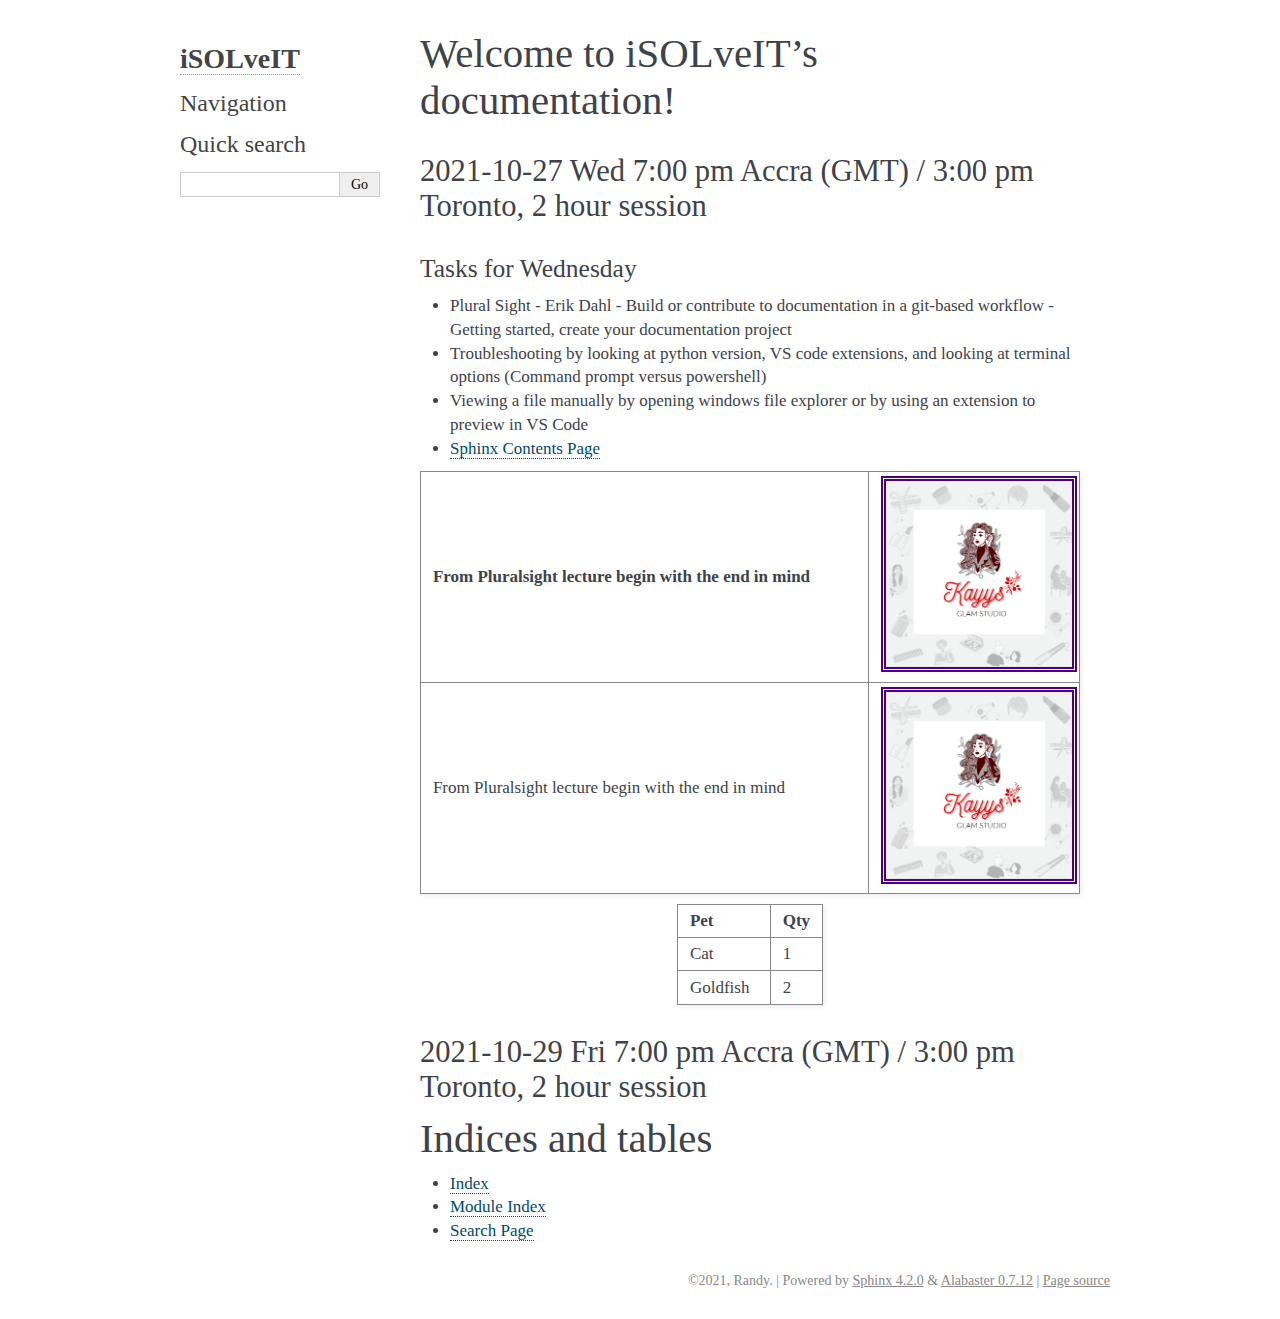
<file: docs/_build/html/index.html>
<!DOCTYPE html>

<html>
  <head>
    <meta charset="utf-8" />
    <meta name="viewport" content="width=device-width, initial-scale=1.0" /><meta name="generator" content="Docutils 0.17.1: http://docutils.sourceforge.net/" />

    <title>Welcome to iSOLveIT’s documentation! &#8212; iSOLveIT  documentation</title>
    <link rel="stylesheet" type="text/css" href="_static/pygments.css" />
    <link rel="stylesheet" type="text/css" href="_static/alabaster.css" />
    <link rel="stylesheet" type="text/css" href="_static/css/custom.css" />
    <script data-url_root="./" id="documentation_options" src="_static/documentation_options.js"></script>
    <script src="_static/jquery.js"></script>
    <script src="_static/underscore.js"></script>
    <script src="_static/doctools.js"></script>
    <link rel="index" title="Index" href="genindex.html" />
    <link rel="search" title="Search" href="search.html" />
   
  <link rel="stylesheet" href="_static/custom.css" type="text/css" />
  
  
  <meta name="viewport" content="width=device-width, initial-scale=0.9, maximum-scale=0.9" />

  </head><body>
  

    <div class="document">
      <div class="documentwrapper">
        <div class="bodywrapper">
          

          <div class="body" role="main">
            
  <section id="welcome-to-isolveit-s-documentation">
<h1>Welcome to iSOLveIT’s documentation!<a class="headerlink" href="#welcome-to-isolveit-s-documentation" title="Permalink to this headline">¶</a></h1>
<section id="wed-7-00-pm-accra-gmt-3-00-pm-toronto-2-hour-session">
<h2>2021-10-27 Wed 7:00 pm Accra (GMT) / 3:00 pm Toronto, 2 hour session<a class="headerlink" href="#wed-7-00-pm-accra-gmt-3-00-pm-toronto-2-hour-session" title="Permalink to this headline">¶</a></h2>
<section id="tasks-for-wednesday">
<h3>Tasks for Wednesday<a class="headerlink" href="#tasks-for-wednesday" title="Permalink to this headline">¶</a></h3>
<ul class="simple">
<li><p>Plural Sight - Erik Dahl - Build or contribute to documentation in a git-based workflow - Getting started, create your documentation project</p></li>
<li><p>Troubleshooting by looking at python version, VS code extensions, and looking at terminal options (Command prompt versus powershell)</p></li>
<li><p>Viewing a file manually by opening windows file explorer or by using an extension to preview in VS Code</p></li>
<li><p><a class="reference external" href="https://www.sphinx-doc.org/en/master/contents.html">Sphinx Contents Page</a></p></li>
</ul>
<table class="docutils align-default">
<colgroup>
<col style="width: 68%" />
<col style="width: 32%" />
</colgroup>
<thead>
<tr class="row-odd"><th class="head"><p>From Pluralsight lecture begin with the end in mind</p></th>
<th class="head"><img alt="_images/kays.png" src="_images/kays.png" />
</th>
</tr>
</thead>
<tbody>
<tr class="row-even"><td><p>From Pluralsight lecture begin with the end in mind</p></td>
<td><img alt="_images/kays.png" src="_images/kays.png" />
</td>
</tr>
</tbody>
</table>
<table class="docutils align-default">
<colgroup>
<col style="width: 64%" />
<col style="width: 36%" />
</colgroup>
<thead>
<tr class="row-odd"><th class="head"><p>Pet</p></th>
<th class="head"><p>Qty</p></th>
</tr>
</thead>
<tbody>
<tr class="row-even"><td><p>Cat</p></td>
<td><p>1</p></td>
</tr>
<tr class="row-odd"><td><p>Goldfish</p></td>
<td><p>2</p></td>
</tr>
</tbody>
</table>
</section>
</section>
<section id="fri-7-00-pm-accra-gmt-3-00-pm-toronto-2-hour-session">
<h2>2021-10-29 Fri  7:00 pm Accra (GMT) / 3:00 pm Toronto, 2 hour session<a class="headerlink" href="#fri-7-00-pm-accra-gmt-3-00-pm-toronto-2-hour-session" title="Permalink to this headline">¶</a></h2>
<div class="toctree-wrapper compound">
</div>
</section>
</section>
<section id="indices-and-tables">
<h1>Indices and tables<a class="headerlink" href="#indices-and-tables" title="Permalink to this headline">¶</a></h1>
<ul class="simple">
<li><p><a class="reference internal" href="genindex.html"><span class="std std-ref">Index</span></a></p></li>
<li><p><a class="reference internal" href="py-modindex.html"><span class="std std-ref">Module Index</span></a></p></li>
<li><p><a class="reference internal" href="search.html"><span class="std std-ref">Search Page</span></a></p></li>
</ul>
</section>


          </div>
          
        </div>
      </div>
      <div class="sphinxsidebar" role="navigation" aria-label="main navigation">
        <div class="sphinxsidebarwrapper">
<h1 class="logo"><a href="#">iSOLveIT</a></h1>








<h3>Navigation</h3>

<div class="relations">
<h3>Related Topics</h3>
<ul>
  <li><a href="#">Documentation overview</a><ul>
  </ul></li>
</ul>
</div>
<div id="searchbox" style="display: none" role="search">
  <h3 id="searchlabel">Quick search</h3>
    <div class="searchformwrapper">
    <form class="search" action="search.html" method="get">
      <input type="text" name="q" aria-labelledby="searchlabel" autocomplete="off" autocorrect="off" autocapitalize="off" spellcheck="false"/>
      <input type="submit" value="Go" />
    </form>
    </div>
</div>
<script>$('#searchbox').show(0);</script>








        </div>
      </div>
      <div class="clearer"></div>
    </div>
    <div class="footer">
      &copy;2021, Randy.
      
      |
      Powered by <a href="http://sphinx-doc.org/">Sphinx 4.2.0</a>
      &amp; <a href="https://github.com/bitprophet/alabaster">Alabaster 0.7.12</a>
      
      |
      <a href="_sources/index.rst.txt"
          rel="nofollow">Page source</a>
    </div>

    

    
  </body>
</html>
</file>
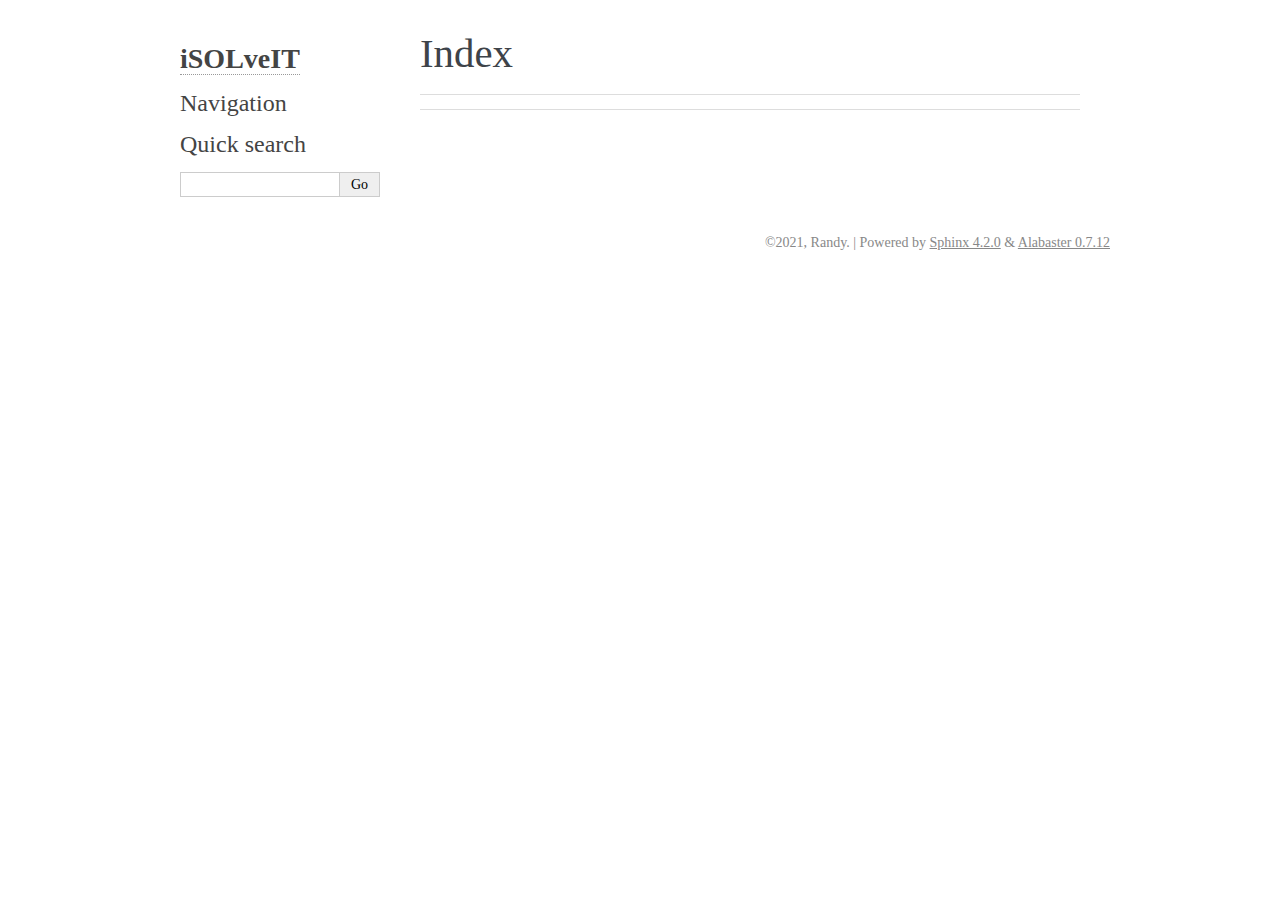
<file: docs/_build/html/genindex.html>
<!DOCTYPE html>

<html>
  <head>
    <meta charset="utf-8" />
    <meta name="viewport" content="width=device-width, initial-scale=1.0" />
    <title>Index &#8212; iSOLveIT  documentation</title>
    <link rel="stylesheet" type="text/css" href="_static/pygments.css" />
    <link rel="stylesheet" type="text/css" href="_static/alabaster.css" />
    <link rel="stylesheet" type="text/css" href="_static/css/custom.css" />
    <script data-url_root="./" id="documentation_options" src="_static/documentation_options.js"></script>
    <script src="_static/jquery.js"></script>
    <script src="_static/underscore.js"></script>
    <script src="_static/doctools.js"></script>
    <link rel="index" title="Index" href="#" />
    <link rel="search" title="Search" href="search.html" />
   
  <link rel="stylesheet" href="_static/custom.css" type="text/css" />
  
  
  <meta name="viewport" content="width=device-width, initial-scale=0.9, maximum-scale=0.9" />

  </head><body>
  

    <div class="document">
      <div class="documentwrapper">
        <div class="bodywrapper">
          

          <div class="body" role="main">
            

<h1 id="index">Index</h1>

<div class="genindex-jumpbox">
 
</div>


          </div>
          
        </div>
      </div>
      <div class="sphinxsidebar" role="navigation" aria-label="main navigation">
        <div class="sphinxsidebarwrapper">
<h1 class="logo"><a href="index.html">iSOLveIT</a></h1>








<h3>Navigation</h3>

<div class="relations">
<h3>Related Topics</h3>
<ul>
  <li><a href="index.html">Documentation overview</a><ul>
  </ul></li>
</ul>
</div>
<div id="searchbox" style="display: none" role="search">
  <h3 id="searchlabel">Quick search</h3>
    <div class="searchformwrapper">
    <form class="search" action="search.html" method="get">
      <input type="text" name="q" aria-labelledby="searchlabel" autocomplete="off" autocorrect="off" autocapitalize="off" spellcheck="false"/>
      <input type="submit" value="Go" />
    </form>
    </div>
</div>
<script>$('#searchbox').show(0);</script>








        </div>
      </div>
      <div class="clearer"></div>
    </div>
    <div class="footer">
      &copy;2021, Randy.
      
      |
      Powered by <a href="http://sphinx-doc.org/">Sphinx 4.2.0</a>
      &amp; <a href="https://github.com/bitprophet/alabaster">Alabaster 0.7.12</a>
      
    </div>

    

    
  </body>
</html>
</file>
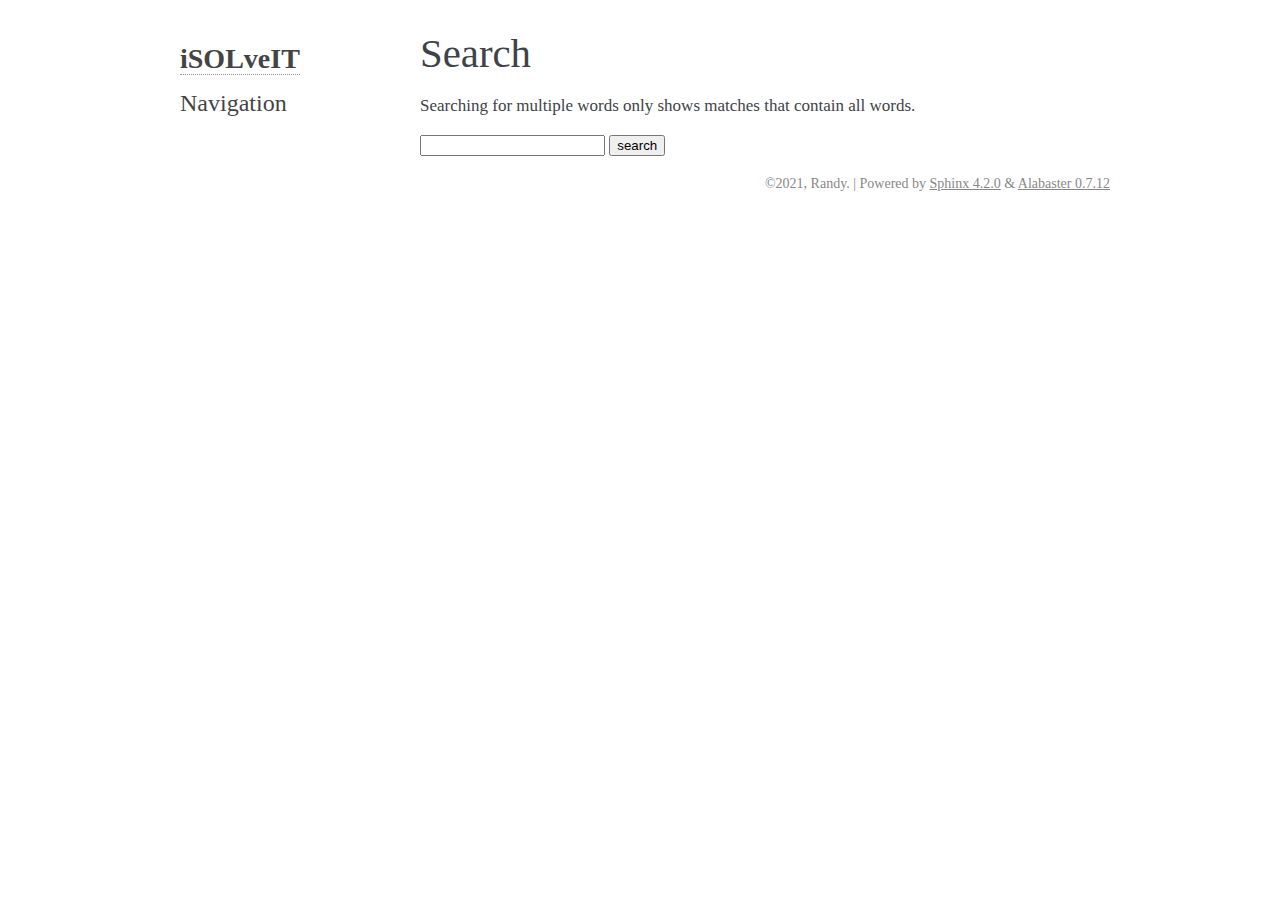
<file: docs/_build/html/search.html>
<!DOCTYPE html>

<html>
  <head>
    <meta charset="utf-8" />
    <meta name="viewport" content="width=device-width, initial-scale=1.0" />
    <title>Search &#8212; iSOLveIT  documentation</title>
    <link rel="stylesheet" type="text/css" href="_static/pygments.css" />
    <link rel="stylesheet" type="text/css" href="_static/alabaster.css" />
    <link rel="stylesheet" type="text/css" href="_static/css/custom.css" />
    
    <script data-url_root="./" id="documentation_options" src="_static/documentation_options.js"></script>
    <script src="_static/jquery.js"></script>
    <script src="_static/underscore.js"></script>
    <script src="_static/doctools.js"></script>
    <script src="_static/searchtools.js"></script>
    <script src="_static/language_data.js"></script>
    <link rel="index" title="Index" href="genindex.html" />
    <link rel="search" title="Search" href="#" />
  <script src="searchindex.js" defer></script>
  
   
  <link rel="stylesheet" href="_static/custom.css" type="text/css" />
  
  
  <meta name="viewport" content="width=device-width, initial-scale=0.9, maximum-scale=0.9" />


  </head><body>
  

    <div class="document">
      <div class="documentwrapper">
        <div class="bodywrapper">
          

          <div class="body" role="main">
            
  <h1 id="search-documentation">Search</h1>
  
  <noscript>
  <div class="admonition warning">
  <p>
    Please activate JavaScript to enable the search
    functionality.
  </p>
  </div>
  </noscript>
  
  
  <p>
    Searching for multiple words only shows matches that contain
    all words.
  </p>
  
  
  <form action="" method="get">
    <input type="text" name="q" aria-labelledby="search-documentation" value="" autocomplete="off" autocorrect="off" autocapitalize="off" spellcheck="false"/>
    <input type="submit" value="search" />
    <span id="search-progress" style="padding-left: 10px"></span>
  </form>
  
  
  
  <div id="search-results">
  
  </div>
  

          </div>
          
        </div>
      </div>
      <div class="sphinxsidebar" role="navigation" aria-label="main navigation">
        <div class="sphinxsidebarwrapper">
<h1 class="logo"><a href="index.html">iSOLveIT</a></h1>








<h3>Navigation</h3>

<div class="relations">
<h3>Related Topics</h3>
<ul>
  <li><a href="index.html">Documentation overview</a><ul>
  </ul></li>
</ul>
</div>








        </div>
      </div>
      <div class="clearer"></div>
    </div>
    <div class="footer">
      &copy;2021, Randy.
      
      |
      Powered by <a href="http://sphinx-doc.org/">Sphinx 4.2.0</a>
      &amp; <a href="https://github.com/bitprophet/alabaster">Alabaster 0.7.12</a>
      
    </div>

    

    
  </body>
</html>
</file>
<file: docs/_build/html/_static/pygments.css>
pre { line-height: 125%; }
td.linenos .normal { color: inherit; background-color: transparent; padding-left: 5px; padding-right: 5px; }
span.linenos { color: inherit; background-color: transparent; padding-left: 5px; padding-right: 5px; }
td.linenos .special { color: #000000; background-color: #ffffc0; padding-left: 5px; padding-right: 5px; }
span.linenos.special { color: #000000; background-color: #ffffc0; padding-left: 5px; padding-right: 5px; }
.highlight .hll { background-color: #ffffcc }
.highlight { background: #f8f8f8; }
.highlight .c { color: #8f5902; font-style: italic } /* Comment */
.highlight .err { color: #a40000; border: 1px solid #ef2929 } /* Error */
.highlight .g { color: #000000 } /* Generic */
.highlight .k { color: #004461; font-weight: bold } /* Keyword */
.highlight .l { color: #000000 } /* Literal */
.highlight .n { color: #000000 } /* Name */
.highlight .o { color: #582800 } /* Operator */
.highlight .x { color: #000000 } /* Other */
.highlight .p { color: #000000; font-weight: bold } /* Punctuation */
.highlight .ch { color: #8f5902; font-style: italic } /* Comment.Hashbang */
.highlight .cm { color: #8f5902; font-style: italic } /* Comment.Multiline */
.highlight .cp { color: #8f5902 } /* Comment.Preproc */
.highlight .cpf { color: #8f5902; font-style: italic } /* Comment.PreprocFile */
.highlight .c1 { color: #8f5902; font-style: italic } /* Comment.Single */
.highlight .cs { color: #8f5902; font-style: italic } /* Comment.Special */
.highlight .gd { color: #a40000 } /* Generic.Deleted */
.highlight .ge { color: #000000; font-style: italic } /* Generic.Emph */
.highlight .gr { color: #ef2929 } /* Generic.Error */
.highlight .gh { color: #000080; font-weight: bold } /* Generic.Heading */
.highlight .gi { color: #00A000 } /* Generic.Inserted */
.highlight .go { color: #888888 } /* Generic.Output */
.highlight .gp { color: #745334 } /* Generic.Prompt */
.highlight .gs { color: #000000; font-weight: bold } /* Generic.Strong */
.highlight .gu { color: #800080; font-weight: bold } /* Generic.Subheading */
.highlight .gt { color: #a40000; font-weight: bold } /* Generic.Traceback */
.highlight .kc { color: #004461; font-weight: bold } /* Keyword.Constant */
.highlight .kd { color: #004461; font-weight: bold } /* Keyword.Declaration */
.highlight .kn { color: #004461; font-weight: bold } /* Keyword.Namespace */
.highlight .kp { color: #004461; font-weight: bold } /* Keyword.Pseudo */
.highlight .kr { color: #004461; font-weight: bold } /* Keyword.Reserved */
.highlight .kt { color: #004461; font-weight: bold } /* Keyword.Type */
.highlight .ld { color: #000000 } /* Literal.Date */
.highlight .m { color: #990000 } /* Literal.Number */
.highlight .s { color: #4e9a06 } /* Literal.String */
.highlight .na { color: #c4a000 } /* Name.Attribute */
.highlight .nb { color: #004461 } /* Name.Builtin */
.highlight .nc { color: #000000 } /* Name.Class */
.highlight .no { color: #000000 } /* Name.Constant */
.highlight .nd { color: #888888 } /* Name.Decorator */
.highlight .ni { color: #ce5c00 } /* Name.Entity */
.highlight .ne { color: #cc0000; font-weight: bold } /* Name.Exception */
.highlight .nf { color: #000000 } /* Name.Function */
.highlight .nl { color: #f57900 } /* Name.Label */
.highlight .nn { color: #000000 } /* Name.Namespace */
.highlight .nx { color: #000000 } /* Name.Other */
.highlight .py { color: #000000 } /* Name.Property */
.highlight .nt { color: #004461; font-weight: bold } /* Name.Tag */
.highlight .nv { color: #000000 } /* Name.Variable */
.highlight .ow { color: #004461; font-weight: bold } /* Operator.Word */
.highlight .w { color: #f8f8f8; text-decoration: underline } /* Text.Whitespace */
.highlight .mb { color: #990000 } /* Literal.Number.Bin */
.highlight .mf { color: #990000 } /* Literal.Number.Float */
.highlight .mh { color: #990000 } /* Literal.Number.Hex */
.highlight .mi { color: #990000 } /* Literal.Number.Integer */
.highlight .mo { color: #990000 } /* Literal.Number.Oct */
.highlight .sa { color: #4e9a06 } /* Literal.String.Affix */
.highlight .sb { color: #4e9a06 } /* Literal.String.Backtick */
.highlight .sc { color: #4e9a06 } /* Literal.String.Char */
.highlight .dl { color: #4e9a06 } /* Literal.String.Delimiter */
.highlight .sd { color: #8f5902; font-style: italic } /* Literal.String.Doc */
.highlight .s2 { color: #4e9a06 } /* Literal.String.Double */
.highlight .se { color: #4e9a06 } /* Literal.String.Escape */
.highlight .sh { color: #4e9a06 } /* Literal.String.Heredoc */
.highlight .si { color: #4e9a06 } /* Literal.String.Interpol */
.highlight .sx { color: #4e9a06 } /* Literal.String.Other */
.highlight .sr { color: #4e9a06 } /* Literal.String.Regex */
.highlight .s1 { color: #4e9a06 } /* Literal.String.Single */
.highlight .ss { color: #4e9a06 } /* Literal.String.Symbol */
.highlight .bp { color: #3465a4 } /* Name.Builtin.Pseudo */
.highlight .fm { color: #000000 } /* Name.Function.Magic */
.highlight .vc { color: #000000 } /* Name.Variable.Class */
.highlight .vg { color: #000000 } /* Name.Variable.Global */
.highlight .vi { color: #000000 } /* Name.Variable.Instance */
.highlight .vm { color: #000000 } /* Name.Variable.Magic */
.highlight .il { color: #990000 } /* Literal.Number.Integer.Long */
</file>
<file: docs/_build/html/_static/alabaster.css>
@import url("basic.css");

/* -- page layout ----------------------------------------------------------- */

body {
    font-family: Georgia, serif;
    font-size: 17px;
    background-color: #fff;
    color: #000;
    margin: 0;
    padding: 0;
}


div.document {
    width: 940px;
    margin: 30px auto 0 auto;
}

div.documentwrapper {
    float: left;
    width: 100%;
}

div.bodywrapper {
    margin: 0 0 0 220px;
}

div.sphinxsidebar {
    width: 220px;
    font-size: 14px;
    line-height: 1.5;
}

hr {
    border: 1px solid #B1B4B6;
}

div.body {
    background-color: #fff;
    color: #3E4349;
    padding: 0 30px 0 30px;
}

div.body > .section {
    text-align: left;
}

div.footer {
    width: 940px;
    margin: 20px auto 30px auto;
    font-size: 14px;
    color: #888;
    text-align: right;
}

div.footer a {
    color: #888;
}

p.caption {
    font-family: inherit;
    font-size: inherit;
}


div.relations {
    display: none;
}


div.sphinxsidebar a {
    color: #444;
    text-decoration: none;
    border-bottom: 1px dotted #999;
}

div.sphinxsidebar a:hover {
    border-bottom: 1px solid #999;
}

div.sphinxsidebarwrapper {
    padding: 18px 10px;
}

div.sphinxsidebarwrapper p.logo {
    padding: 0;
    margin: -10px 0 0 0px;
    text-align: center;
}

div.sphinxsidebarwrapper h1.logo {
    margin-top: -10px;
    text-align: center;
    margin-bottom: 5px;
    text-align: left;
}

div.sphinxsidebarwrapper h1.logo-name {
    margin-top: 0px;
}

div.sphinxsidebarwrapper p.blurb {
    margin-top: 0;
    font-style: normal;
}

div.sphinxsidebar h3,
div.sphinxsidebar h4 {
    font-family: Georgia, serif;
    color: #444;
    font-size: 24px;
    font-weight: normal;
    margin: 0 0 5px 0;
    padding: 0;
}

div.sphinxsidebar h4 {
    font-size: 20px;
}

div.sphinxsidebar h3 a {
    color: #444;
}

div.sphinxsidebar p.logo a,
div.sphinxsidebar h3 a,
div.sphinxsidebar p.logo a:hover,
div.sphinxsidebar h3 a:hover {
    border: none;
}

div.sphinxsidebar p {
    color: #555;
    margin: 10px 0;
}

div.sphinxsidebar ul {
    margin: 10px 0;
    padding: 0;
    color: #000;
}

div.sphinxsidebar ul li.toctree-l1 > a {
    font-size: 120%;
}

div.sphinxsidebar ul li.toctree-l2 > a {
    font-size: 110%;
}

div.sphinxsidebar input {
    border: 1px solid #CCC;
    font-family: Georgia, serif;
    font-size: 1em;
}

div.sphinxsidebar hr {
    border: none;
    height: 1px;
    color: #AAA;
    background: #AAA;

    text-align: left;
    margin-left: 0;
    width: 50%;
}

div.sphinxsidebar .badge {
    border-bottom: none;
}

div.sphinxsidebar .badge:hover {
    border-bottom: none;
}

/* To address an issue with donation coming after search */
div.sphinxsidebar h3.donation {
    margin-top: 10px;
}

/* -- body styles ----------------------------------------------------------- */

a {
    color: #004B6B;
    text-decoration: underline;
}

a:hover {
    color: #6D4100;
    text-decoration: underline;
}

div.body h1,
div.body h2,
div.body h3,
div.body h4,
div.body h5,
div.body h6 {
    font-family: Georgia, serif;
    font-weight: normal;
    margin: 30px 0px 10px 0px;
    padding: 0;
}

div.body h1 { margin-top: 0; padding-top: 0; font-size: 240%; }
div.body h2 { font-size: 180%; }
div.body h3 { font-size: 150%; }
div.body h4 { font-size: 130%; }
div.body h5 { font-size: 100%; }
div.body h6 { font-size: 100%; }

a.headerlink {
    color: #DDD;
    padding: 0 4px;
    text-decoration: none;
}

a.headerlink:hover {
    color: #444;
    background: #EAEAEA;
}

div.body p, div.body dd, div.body li {
    line-height: 1.4em;
}

div.admonition {
    margin: 20px 0px;
    padding: 10px 30px;
    background-color: #EEE;
    border: 1px solid #CCC;
}

div.admonition tt.xref, div.admonition code.xref, div.admonition a tt {
    background-color: #FBFBFB;
    border-bottom: 1px solid #fafafa;
}

div.admonition p.admonition-title {
    font-family: Georgia, serif;
    font-weight: normal;
    font-size: 24px;
    margin: 0 0 10px 0;
    padding: 0;
    line-height: 1;
}

div.admonition p.last {
    margin-bottom: 0;
}

div.highlight {
    background-color: #fff;
}

dt:target, .highlight {
    background: #FAF3E8;
}

div.warning {
    background-color: #FCC;
    border: 1px solid #FAA;
}

div.danger {
    background-color: #FCC;
    border: 1px solid #FAA;
    -moz-box-shadow: 2px 2px 4px #D52C2C;
    -webkit-box-shadow: 2px 2px 4px #D52C2C;
    box-shadow: 2px 2px 4px #D52C2C;
}

div.error {
    background-color: #FCC;
    border: 1px solid #FAA;
    -moz-box-shadow: 2px 2px 4px #D52C2C;
    -webkit-box-shadow: 2px 2px 4px #D52C2C;
    box-shadow: 2px 2px 4px #D52C2C;
}

div.caution {
    background-color: #FCC;
    border: 1px solid #FAA;
}

div.attention {
    background-color: #FCC;
    border: 1px solid #FAA;
}

div.important {
    background-color: #EEE;
    border: 1px solid #CCC;
}

div.note {
    background-color: #EEE;
    border: 1px solid #CCC;
}

div.tip {
    background-color: #EEE;
    border: 1px solid #CCC;
}

div.hint {
    background-color: #EEE;
    border: 1px solid #CCC;
}

div.seealso {
    background-color: #EEE;
    border: 1px solid #CCC;
}

div.topic {
    background-color: #EEE;
}

p.admonition-title {
    display: inline;
}

p.admonition-title:after {
    content: ":";
}

pre, tt, code {
    font-family: 'Consolas', 'Menlo', 'DejaVu Sans Mono', 'Bitstream Vera Sans Mono', monospace;
    font-size: 0.9em;
}

.hll {
    background-color: #FFC;
    margin: 0 -12px;
    padding: 0 12px;
    display: block;
}

img.screenshot {
}

tt.descname, tt.descclassname, code.descname, code.descclassname {
    font-size: 0.95em;
}

tt.descname, code.descname {
    padding-right: 0.08em;
}

img.screenshot {
    -moz-box-shadow: 2px 2px 4px #EEE;
    -webkit-box-shadow: 2px 2px 4px #EEE;
    box-shadow: 2px 2px 4px #EEE;
}

table.docutils {
    border: 1px solid #888;
    -moz-box-shadow: 2px 2px 4px #EEE;
    -webkit-box-shadow: 2px 2px 4px #EEE;
    box-shadow: 2px 2px 4px #EEE;
}

table.docutils td, table.docutils th {
    border: 1px solid #888;
    padding: 0.25em 0.7em;
}

table.field-list, table.footnote {
    border: none;
    -moz-box-shadow: none;
    -webkit-box-shadow: none;
    box-shadow: none;
}

table.footnote {
    margin: 15px 0;
    width: 100%;
    border: 1px solid #EEE;
    background: #FDFDFD;
    font-size: 0.9em;
}

table.footnote + table.footnote {
    margin-top: -15px;
    border-top: none;
}

table.field-list th {
    padding: 0 0.8em 0 0;
}

table.field-list td {
    padding: 0;
}

table.field-list p {
    margin-bottom: 0.8em;
}

/* Cloned from
 * https://github.com/sphinx-doc/sphinx/commit/ef60dbfce09286b20b7385333d63a60321784e68
 */
.field-name {
    -moz-hyphens: manual;
    -ms-hyphens: manual;
    -webkit-hyphens: manual;
    hyphens: manual;
}

table.footnote td.label {
    width: .1px;
    padding: 0.3em 0 0.3em 0.5em;
}

table.footnote td {
    padding: 0.3em 0.5em;
}

dl {
    margin: 0;
    padding: 0;
}

dl dd {
    margin-left: 30px;
}

blockquote {
    margin: 0 0 0 30px;
    padding: 0;
}

ul, ol {
    /* Matches the 30px from the narrow-screen "li > ul" selector below */
    margin: 10px 0 10px 30px;
    padding: 0;
}

pre {
    background: #EEE;
    padding: 7px 30px;
    margin: 15px 0px;
    line-height: 1.3em;
}

div.viewcode-block:target {
    background: #ffd;
}

dl pre, blockquote pre, li pre {
    margin-left: 0;
    padding-left: 30px;
}

tt, code {
    background-color: #ecf0f3;
    color: #222;
    /* padding: 1px 2px; */
}

tt.xref, code.xref, a tt {
    background-color: #FBFBFB;
    border-bottom: 1px solid #fff;
}

a.reference {
    text-decoration: none;
    border-bottom: 1px dotted #004B6B;
}

/* Don't put an underline on images */
a.image-reference, a.image-reference:hover {
    border-bottom: none;
}

a.reference:hover {
    border-bottom: 1px solid #6D4100;
}

a.footnote-reference {
    text-decoration: none;
    font-size: 0.7em;
    vertical-align: top;
    border-bottom: 1px dotted #004B6B;
}

a.footnote-reference:hover {
    border-bottom: 1px solid #6D4100;
}

a:hover tt, a:hover code {
    background: #EEE;
}


@media screen and (max-width: 870px) {

    div.sphinxsidebar {
    	display: none;
    }

    div.document {
       width: 100%;

    }

    div.documentwrapper {
    	margin-left: 0;
    	margin-top: 0;
    	margin-right: 0;
    	margin-bottom: 0;
    }

    div.bodywrapper {
    	margin-top: 0;
    	margin-right: 0;
    	margin-bottom: 0;
    	margin-left: 0;
    }

    ul {
    	margin-left: 0;
    }

	li > ul {
        /* Matches the 30px from the "ul, ol" selector above */
		margin-left: 30px;
	}

    .document {
    	width: auto;
    }

    .footer {
    	width: auto;
    }

    .bodywrapper {
    	margin: 0;
    }

    .footer {
    	width: auto;
    }

    .github {
        display: none;
    }



}



@media screen and (max-width: 875px) {

    body {
        margin: 0;
        padding: 20px 30px;
    }

    div.documentwrapper {
        float: none;
        background: #fff;
    }

    div.sphinxsidebar {
        display: block;
        float: none;
        width: 102.5%;
        margin: 50px -30px -20px -30px;
        padding: 10px 20px;
        background: #333;
        color: #FFF;
    }

    div.sphinxsidebar h3, div.sphinxsidebar h4, div.sphinxsidebar p,
    div.sphinxsidebar h3 a {
        color: #fff;
    }

    div.sphinxsidebar a {
        color: #AAA;
    }

    div.sphinxsidebar p.logo {
        display: none;
    }

    div.document {
        width: 100%;
        margin: 0;
    }

    div.footer {
        display: none;
    }

    div.bodywrapper {
        margin: 0;
    }

    div.body {
        min-height: 0;
        padding: 0;
    }

    .rtd_doc_footer {
        display: none;
    }

    .document {
        width: auto;
    }

    .footer {
        width: auto;
    }

    .footer {
        width: auto;
    }

    .github {
        display: none;
    }
}


/* misc. */

.revsys-inline {
    display: none!important;
}

/* Make nested-list/multi-paragraph items look better in Releases changelog
 * pages. Without this, docutils' magical list fuckery causes inconsistent
 * formatting between different release sub-lists.
 */
div#changelog > div.section > ul > li > p:only-child {
    margin-bottom: 0;
}

/* Hide fugly table cell borders in ..bibliography:: directive output */
table.docutils.citation, table.docutils.citation td, table.docutils.citation th {
  border: none;
  /* Below needed in some edge cases; if not applied, bottom shadows appear */
  -moz-box-shadow: none;
  -webkit-box-shadow: none;
  box-shadow: none;
}


/* relbar */

.related {
    line-height: 30px;
    width: 100%;
    font-size: 0.9rem;
}

.related.top {
    border-bottom: 1px solid #EEE;
    margin-bottom: 20px;
}

.related.bottom {
    border-top: 1px solid #EEE;
}

.related ul {
    padding: 0;
    margin: 0;
    list-style: none;
}

.related li {
    display: inline;
}

nav#rellinks {
    float: right;
}

nav#rellinks li+li:before {
    content: "|";
}

nav#breadcrumbs li+li:before {
    content: "\00BB";
}

/* Hide certain items when printing */
@media print {
    div.related {
        display: none;
    }
}
</file>
<file: docs/_build/html/_static/css/custom.css>
img {
    border: 5px double indigo;
}
</file>
<file: docs/_build/html/_static/custom.css>
/* This file intentionally left blank. */
</file>
